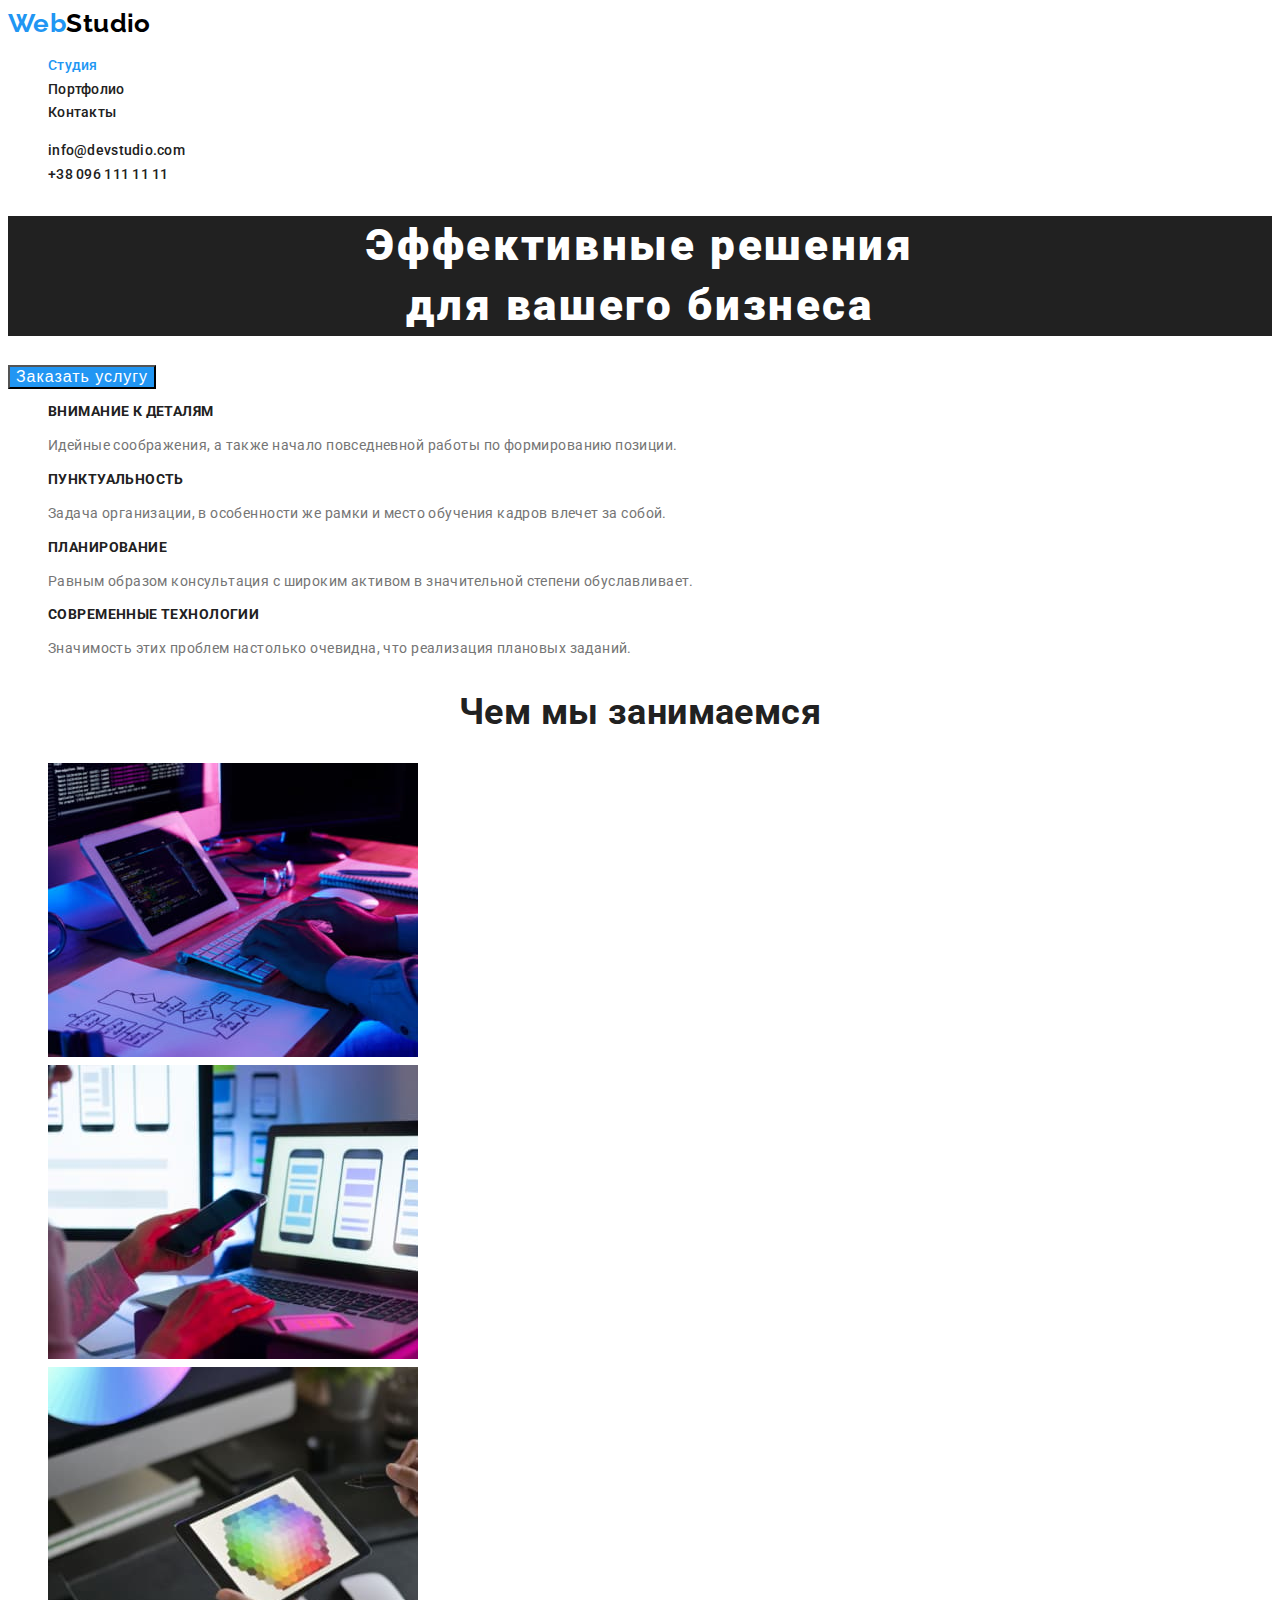
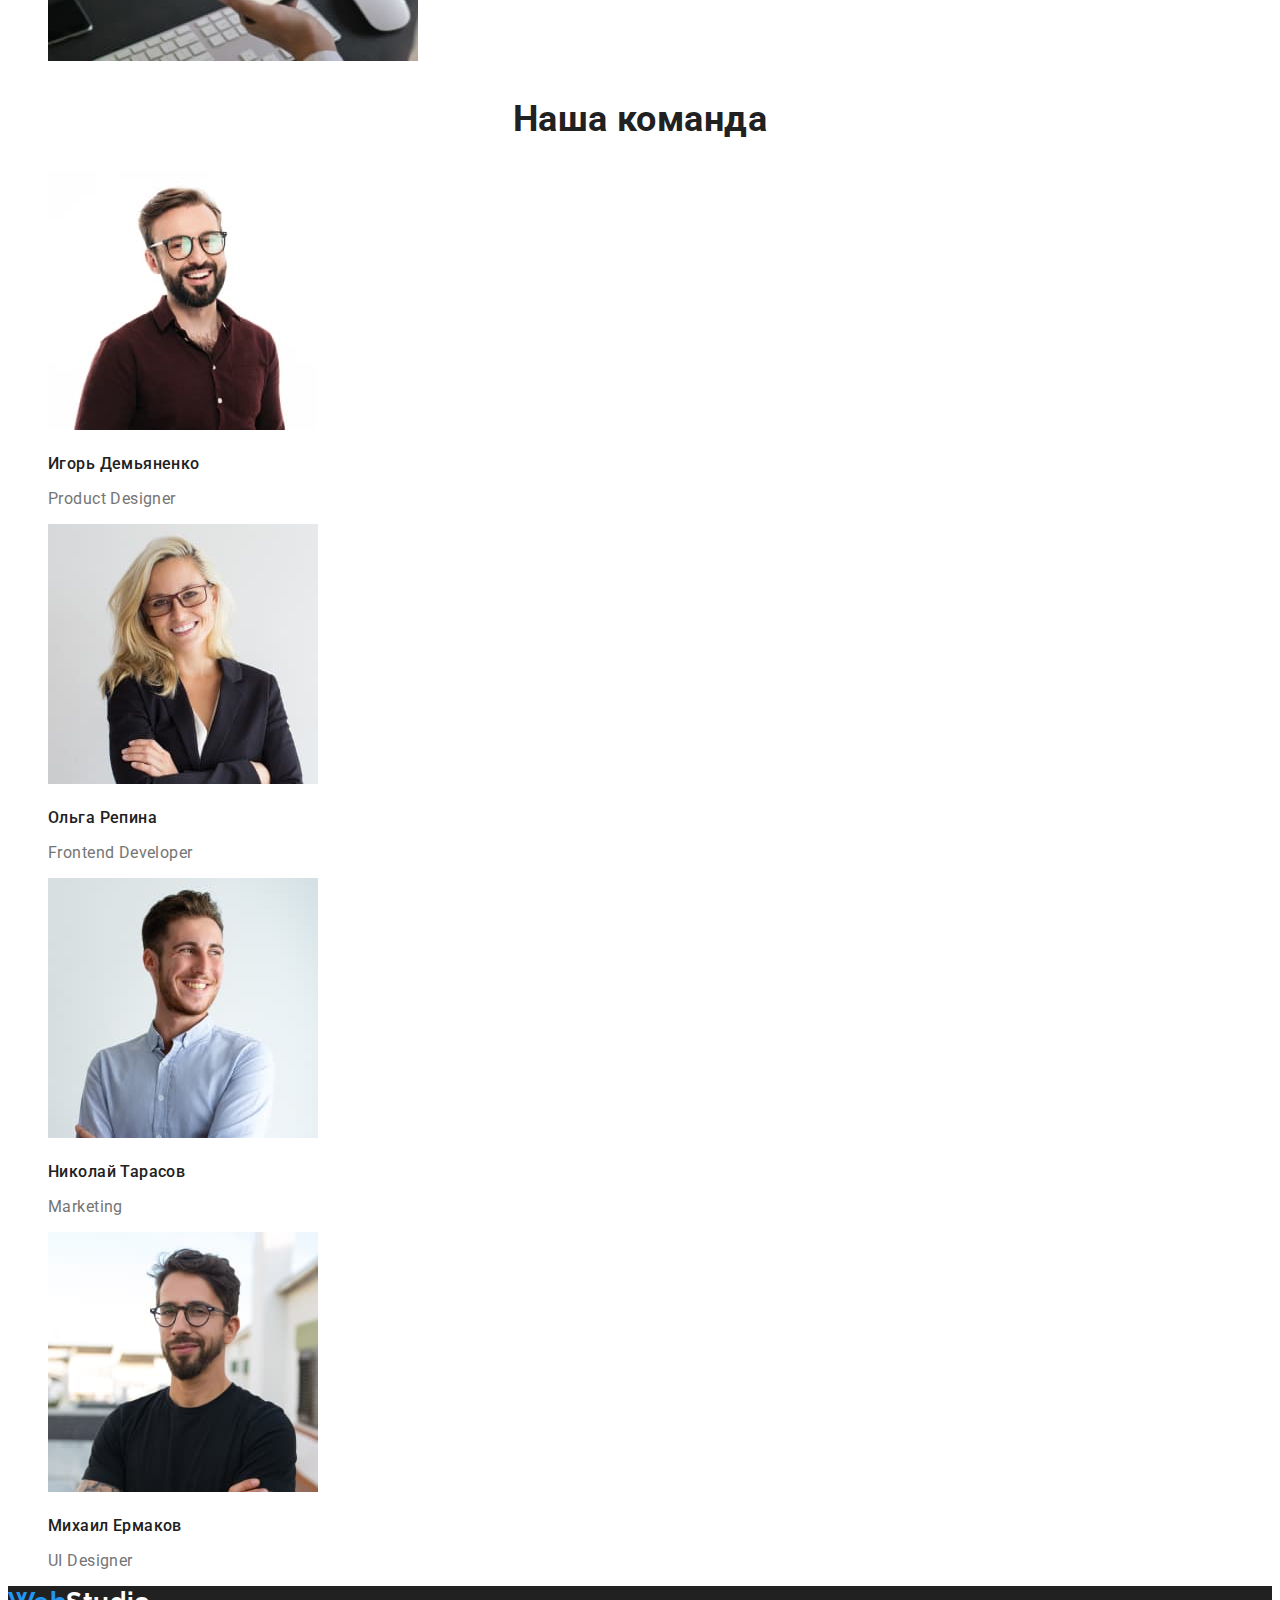
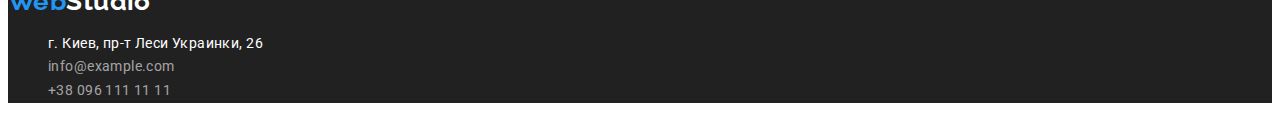
<file: index.html>
<!DOCTYPE html>
<html lang="ru">
  <head>
    <meta charset="UTF-8" />
    <meta http-equiv="X-UA-Compatible" content="IE=edge" />
    <meta name="viewport" content="width=device-width, initial-scale=1.0" />
    <link rel="stylesheet" href="./css/styles.css" />
    <link rel="preconnect" href="https://fonts.googleapis.com" />
    <link rel="preconnect" href="https://fonts.gstatic.com" crossorigin />
    <link
      href="https://fonts.googleapis.com/css2?family=Raleway:wght@700&family=Roboto:wght@400;500;700;900&display=swap"
      rel="stylesheet"
    />
    <title>Web Studio</title>
  </head>
  <body>
    <header>
      <nav>
        <a href="./index.html" lang="en" class="logo"
          >Web<span class="logo-accent">Studio</span></a
        >
        <ul class="site-nav list">
          <li><a href="./index.html" class="link current">Студия</a></li>
          <li><a href="./portfolio.html" class="link">Портфолио</a></li>
          <li><a href="#" class="link">Контакты</a></li>
        </ul>
      </nav>
      <ul class="site-nav list">
        <li>
          <a href="mailto:info@devstudio.com" lang="en" class="link"
            >info@devstudio.com</a
          >
        </li>
        <li><a href="tel:+380961111111" class="link">+38 096 111 11 11</a></li>
      </ul>
    </header>
    <main>
      <section>
        <h1 class="hero-title">Эффективные решения<br />для вашего бизнеса</h1>
        <button class="btn" type="button">Заказать услугу</button>
      </section>
      <section class="benefits">
        <h2 hidden class="section-title">Наши преимущества</h2>
        <ul class="benefits-list list">
          <li>
            <h3 class="title">Внимание к деталям</h3>
            <p>
              Идейные соображения, а также начало повседневной работы по
              формированию позиции.
            </p>
          </li>
          <li>
            <h3 class="title">Пунктуальность</h3>
            <p>
              Задача организации, в особенности же рамки и место обучения кадров
              влечет за собой.
            </p>
          </li>
          <li>
            <h3 class="title">Планирование</h3>
            <p>
              Равным образом консультация с широким активом в значительной
              степени обуславливает.
            </p>
          </li>
          <li>
            <h3 class="title">Современные технологии</h3>
            <p>
              Значимость этих проблем настолько очевидна, что реализация
              плановых заданий.
            </p>
          </li>
        </ul>
      </section>
      <section class="works">
        <h2 class="heading">Чем мы занимаемся</h2>
        <ul class="works-list list">
          <li>
            <img src="./images/img.jpg" alt="Разработка сайта" width="370" />
          </li>
          <li>
            <img
              src="./images/img-1.jpg"
              alt="Разработка мобильного приложения"
              width="370"
            />
          </li>
          <li><img src="./images/img-2.jpg" alt="Дизайн" width="370" /></li>
        </ul>
      </section>
      <section class="section-team">
        <h2 class="heading">Наша команда</h2>
        <ul class="team-list list">
          <li>
            <img
              src="./images/img-igor.jpg"
              alt="Игорь Демьяненко"
              width="270"
            />
            <h3 class="title">Игорь Демьяненко</h3>
            <p class="description" lang="en">Product Designer</p>
          </li>
          <li>
            <img src="./images/img-olga.jpg" alt="Ольга Репина" width="270" />
            <h3 class="title">Ольга Репина</h3>
            <p class="description" lang="en">Frontend Developer</p>
          </li>
          <li>
            <img src="./images/img-nik.jpg" alt="Николай Тарасов" width="270" />
            <h3 class="title">Николай Тарасов</h3>
            <p class="description" lang="en">Marketing</p>
          </li>
          <li>
            <img src="./images/img-mich.jpg" alt="Михаил Ермаков" width="270" />
            <h3 class="title">Михаил Ермаков</h3>
            <p class="description" lang="en">UI Designer</p>
          </li>
        </ul>
      </section>
    </main>
    <footer class="footer">
      <address class="address">
        <a href="./index.html" lang="en" class="logo"
          >Web<span class="logo-accent">Studio</span></a
        >
        <ul class="footer-list list">
          <li>
            <a class="link address" href="https://goo.gl/maps/oEFkmxto2NahhXT56"
              >г. Киев, пр-т Леси Украинки, 26</a
            >
          </li>
          <li>
            <a class="link" href="mailto:info@devstudio.com" lang="en"
              >info@example.com</a
            >
          </li>
          <li>
            <a class="link" href="tel:+380961111111">+38 096 111 11 11</a>
          </li>
        </ul>
      </address>
    </footer>
  </body>
</html>
</file>
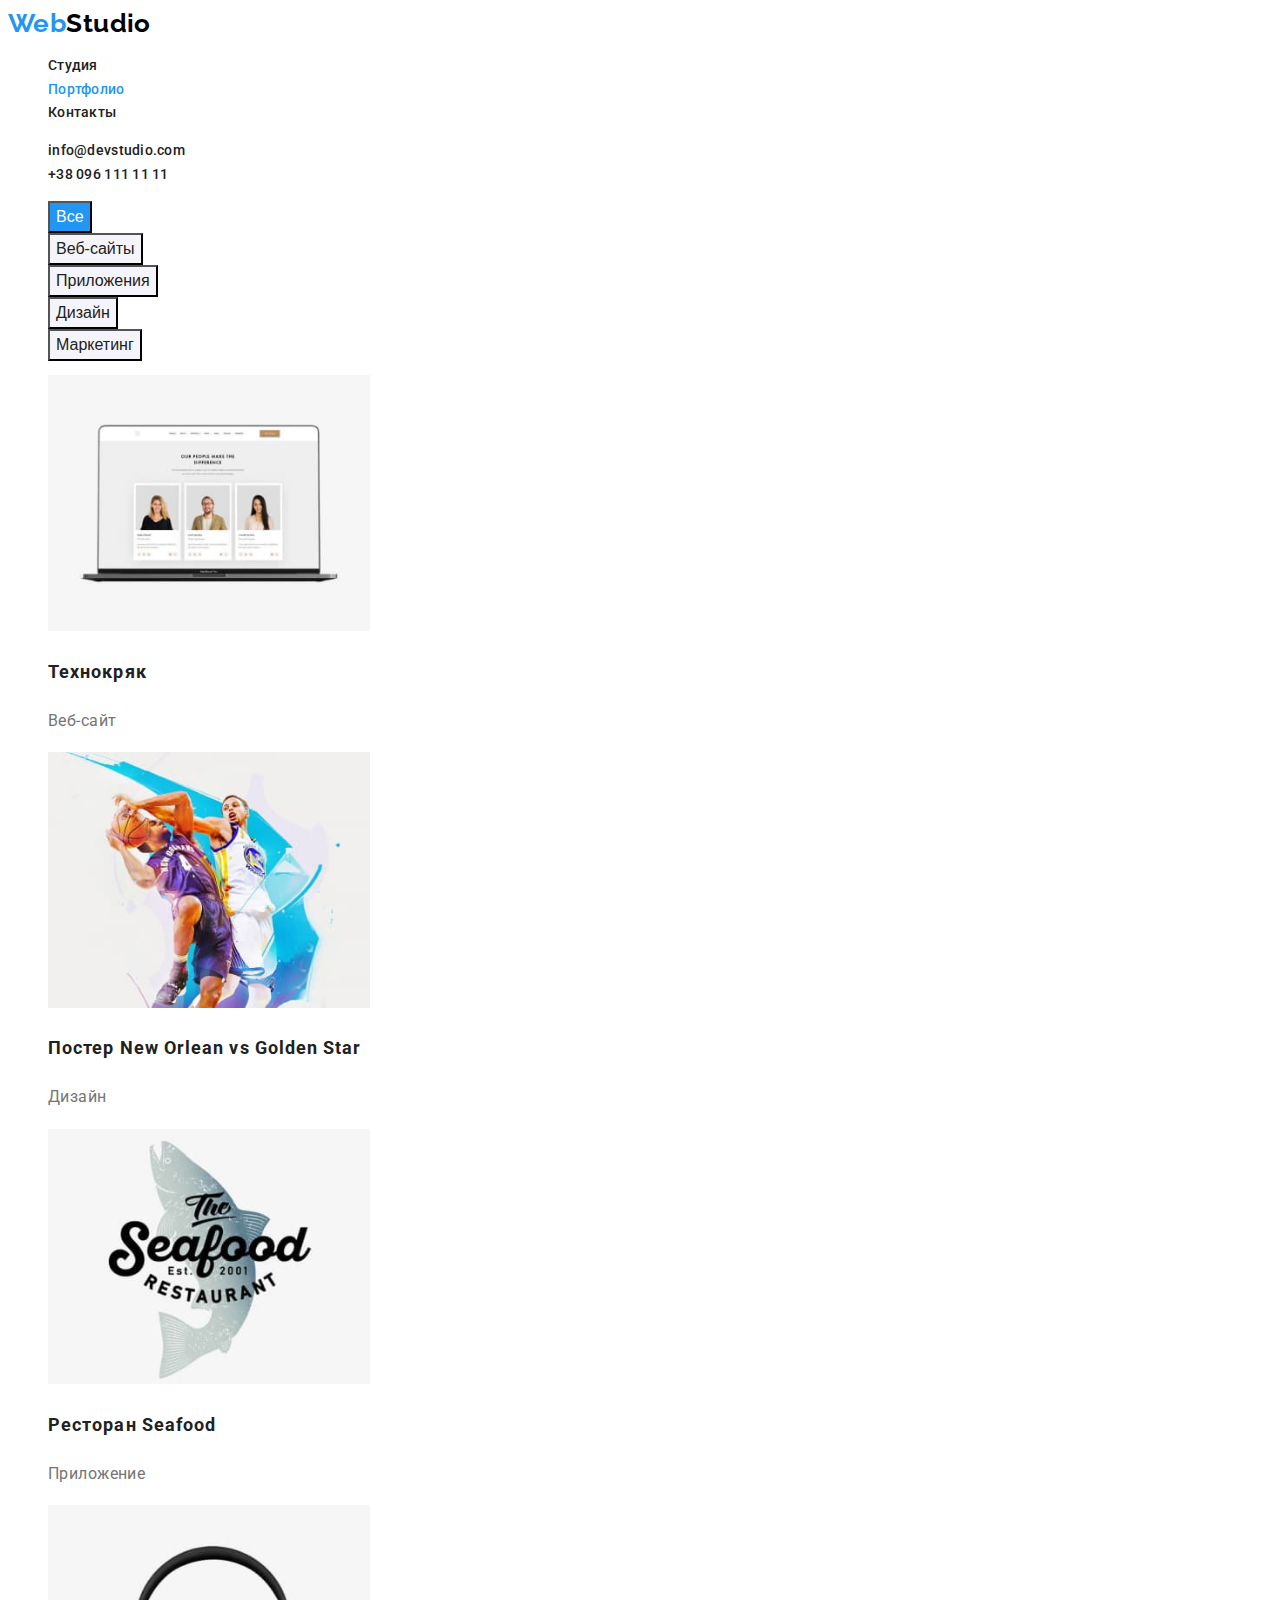
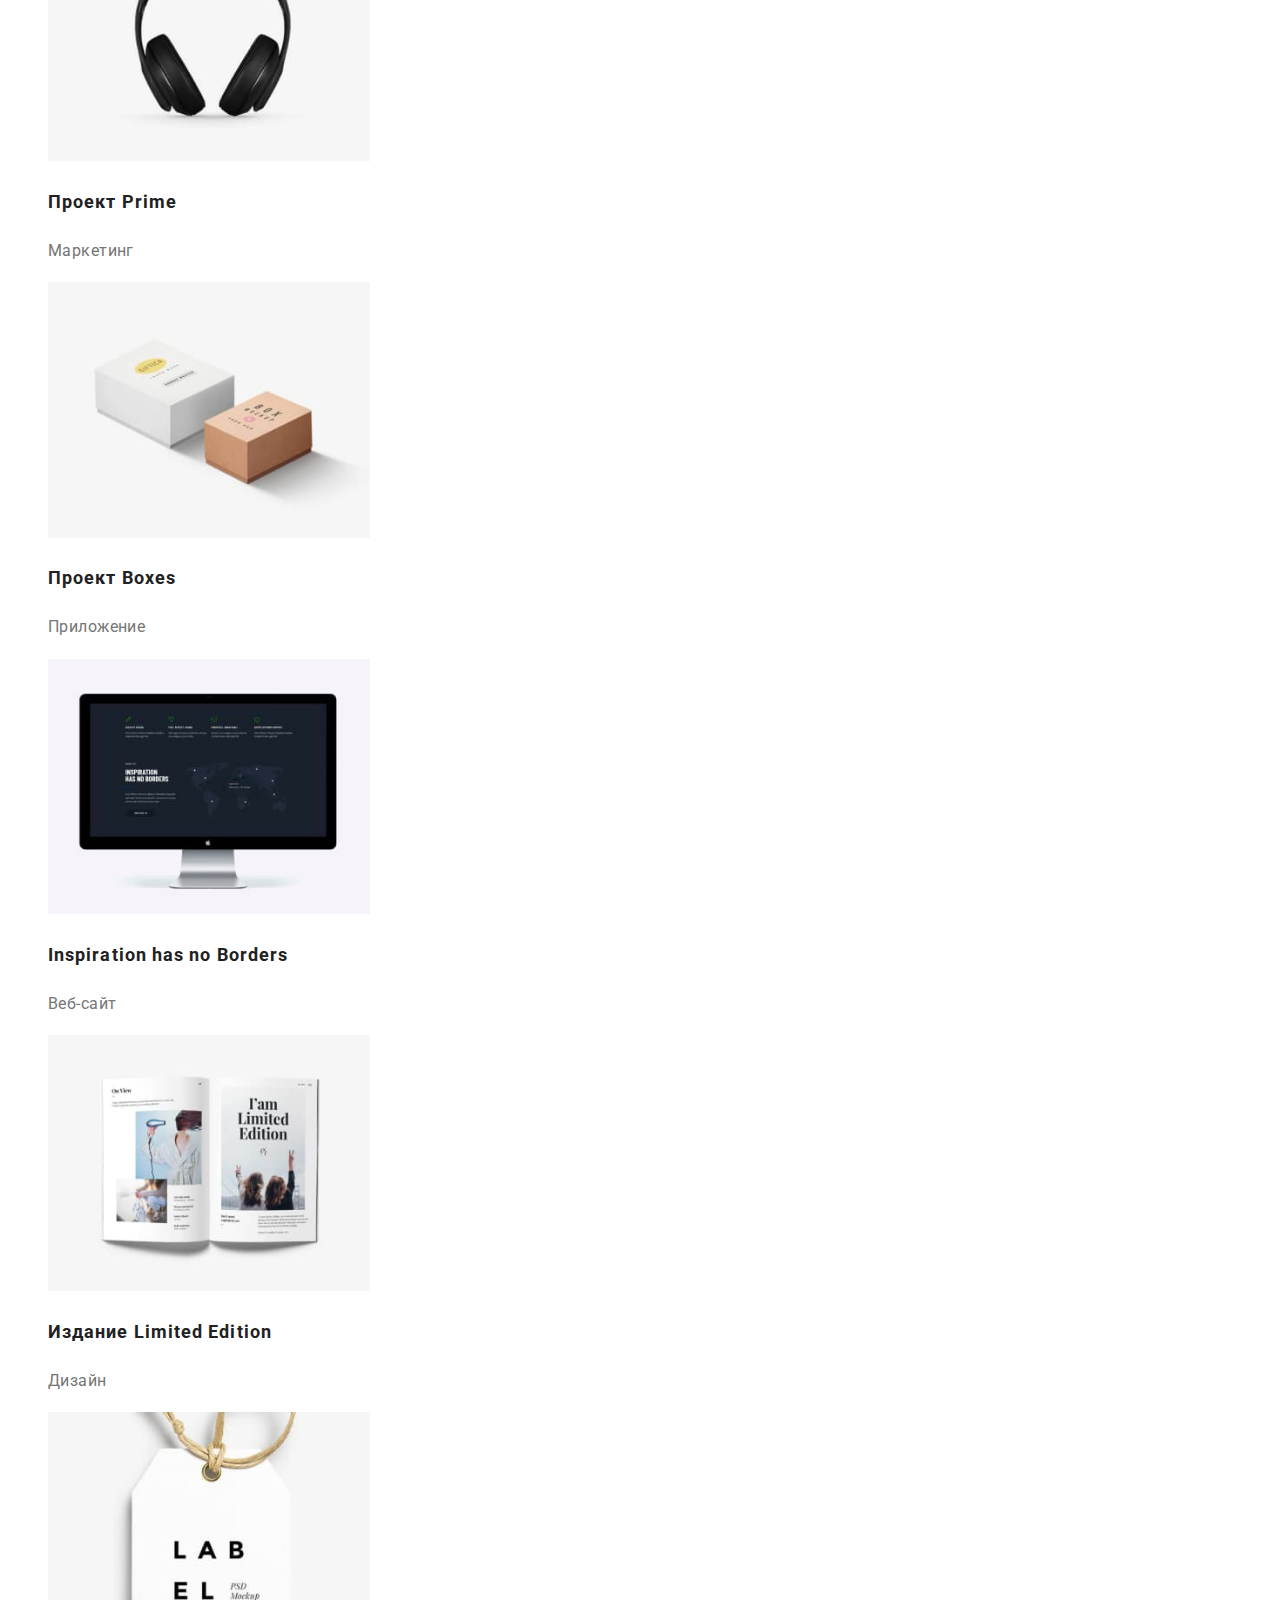
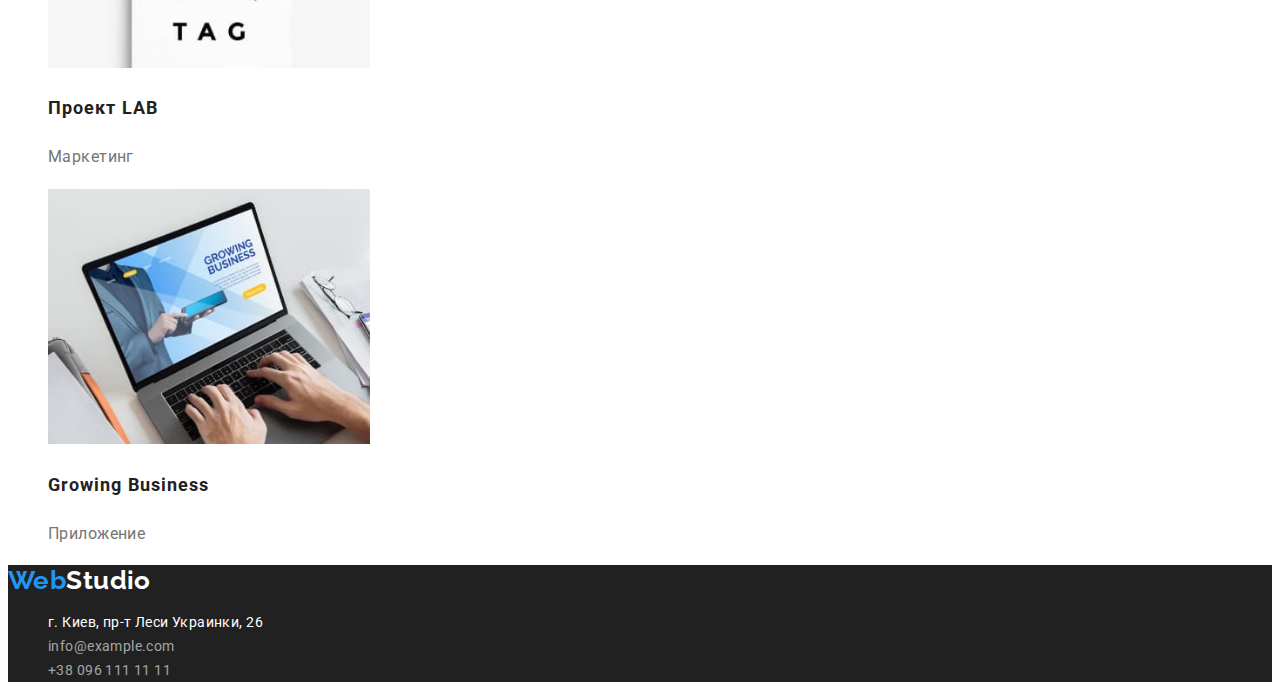
<file: portfolio.html>
<!DOCTYPE html>
<html lang="ru">
  <head>
    <meta charset="UTF-8" />
    <meta http-equiv="X-UA-Compatible" content="IE=edge" />
    <meta name="viewport" content="width=device-width, initial-scale=1.0" />
    <title>Web Studio</title>
    <link rel="stylesheet" href="./css/styles.css" />
    <link rel="preconnect" href="https://fonts.googleapis.com" />
    <link rel="preconnect" href="https://fonts.gstatic.com" crossorigin />
    <link
      href="https://fonts.googleapis.com/css2?family=Raleway:wght@700&family=Roboto:wght@400;500;700;900&display=swap"
      rel="stylesheet"
    />
  </head>
  <body>
    <header>
      <nav>
        <a href="./index.html" lang="en" class="logo"
          >Web<span class="logo-accent">Studio</span></a
        >
        <ul class="site-nav list">
          <li><a href="./index.html" class="link">Студия</a></li>
          <li><a href="./portfolio.html" class="link current">Портфолио</a></li>
          <li><a href="#" class="link">Контакты</a></li>
        </ul>
      </nav>
      <ul class="site-nav list">
        <li>
          <a href="mailto:info@devstudio.com" lang="en" class="link"
            >info@devstudio.com</a
          >
        </li>
        <li><a href="tel:+380961111111" class="link">+38 096 111 11 11</a></li>
      </ul>
    </header>
    <main>
      <section>
        <h1 hidden>Страница Портфолио</h1>
        <ul class="button-list list">
          <li><button type="button" class="list current">Все</button></li>
          <li><button type="button" class="list">Веб-сайты</button></li>
          <li><button type="button" class="list">Приложения</button></li>
          <li><button type="button" class="list">Дизайн</button></li>
          <li><button type="button" class="list">Маркетинг</button></li>
        </ul>

        <ul class="portfolio-list list">
          <li>
            <img
              src="./images/img-texno.jpg"
              alt="Ноутбук с дизайном сайта"
              width="322"
            />
            <h2 class="title">Технокряк</h2>
            <p class="description">Веб-сайт</p>
          </li>
          <li>
            <img
              src="./images/img-new.jpg"
              alt="два волейболиста"
              width="322"
            />
            <h2 class="title">Постер New Orlean vs Golden Star</h2>
            <p class="description">Дизайн</p>
          </li>
          <li>
            <img
              src="./images/img-sea.jpg "
              alt="логотип ресторана"
              width="322"
            />
            <h2 class="title">Ресторан Seafood</h2>
            <p class="description">Приложение</p>
          </li>
          <li>
            <img src="./images/img-prime.jpg" alt="наушники" width="322" />
            <h2 class="title">Проект Prime</h2>
            <p class="description">Маркетинг</p>
          </li>
          <li>
            <img src="./images/img-boxes.jpg" alt="две коробки" width="322" />
            <h2 class="title">Проект Boxes</h2>
            <p class="description">Приложение</p>
          </li>
          <li>
            <img src="./images/img-inspir.jpg " alt="компьютер" width="322" />
            <h2 class="title">Inspiration has no Borders</h2>
            <p class="description">Веб-сайт</p>
          </li>
          <li>
            <img
              src="./images/img-limited.jpg"
              alt="разворот журнала"
              width="322"
            />
            <h2 class="title">Издание Limited Edition</h2>
            <p class="description">Дизайн</p>
          </li>
          <li>
            <img src="./images/img-lab.jpg" alt="бирка" width="322" />
            <h2 class="title">Проект LAB</h2>
            <p class="description">Маркетинг</p>
          </li>
          <li>
            <img
              src="./images/img-busin.jpg "
              alt="ноутбук с дизайном сайта"
              width="322"
            />
            <h2 class="title">Growing Business</h2>
            <p class="description">Приложение</p>
          </li>
        </ul>
      </section>
    </main>
    <footer class="footer">
      <address class="address">
        <a href="./index.html" lang="en" class="logo"
          >Web<span class="logo-accent">Studio</span></a
        >
        <ul class="footer-list list">
          <li>
            <a class="link address" href="https://goo.gl/maps/oEFkmxto2NahhXT56"
              >г. Киев, пр-т Леси Украинки, 26</a
            >
          </li>
          <li>
            <a class="link" href="mailto:info@devstudio.com" lang="en"
              >info@example.com</a
            >
          </li>
          <li>
            <a class="link" href="tel:+380961111111">+38 096 111 11 11</a>
          </li>
        </ul>
      </address>
    </footer>
  </body>
</html>
</file>
<file: css/styles.css>
:root {
  --primary-text-color: #212121;
  --title-text-color: #757575;
  --accent-color: #2196f3;
  --additional-color: #f5f4fa;
  --primary-white-color: #ffffff;
}

body {
  background-color: var(--primary-white-color);
  color: var(--title-text-color);
  font-family: Roboto, sans-serif;
  letter-spacing: 0.03em;
  font-size: 14px;
  font-weight: 400;
  line-height: 1.7;
}

.list {
  list-style: none;
}

/* Logo */
.logo {
  font-family: Raleway, sans-serif;
  font-size: 26px;
  font-weight: 700;
  line-height: 1.19;
  color: var(--accent-color);
  text-decoration: none;
}

.logo-accent {
  color: #000000;
}

.logo-accent:hover {
  color: var(--accent-color);
}

/* Site nav */

.site-nav .link {
  color: var(--primary-text-color);
  font-weight: 500;
  font-size: 14px;
  line-height: 1.14;
  letter-spacing: 0.02em;
  text-decoration: none;
}

.site-nav .link:hover,
.site-nav .link:focus {
  color: var(--accent-color);
}

.site-nav .link.current {
  color: var(--accent-color);
}

/* Hero */
.hero-title {
  color: var(--primary-white-color);
  font-weight: 900;
  font-size: 44px;
  line-height: 1.36;
  letter-spacing: 0.06em;
  text-align: center;
  background-color: #212121;
}

.btn {
  font-size: 16px;
  letter-spacing: 0.06em;
  color: var(--primary-white-color);
  background-color: var(--accent-color);
}

.btn:hover,
.btn:focus {
  background-color: var(--title-text-color);
}

/* Sections */

.benefits-list .title {
  color: var(--primary-text-color);
  font-weight: 700;
  font-size: 14px;
  line-height: 1.14;
  text-transform: uppercase;
}

.heading {
  color: var(--primary-text-color);
  font-weight: 700;
  font-size: 36px;
  line-height: 1.17;
  text-align: center;
}

.section-team .title {
  color: var(--primary-text-color);
  font-weight: 500;
  font-size: 16px;
  line-height: 1.19;
}

.section-team .description {
  font-size: 16px;
  line-height: 1.19;
}

/* Footer */

.footer {
  background-color: var(--primary-text-color);
}

.footer .logo-accent {
  color: var(--primary-white-color);
}

.footer .logo-accent:hover {
  color: var(--accent-color);
}

.address {
  font-style: normal;
}
.footer-list .link {
  color: rgba(255, 255, 255, 0.6);
  text-decoration: none;
}

.footer-list .link.address {
  color: var(--primary-white-color);
}

.footer-list .link:hover,
.footer-list .link:focus {
  text-decoration: underline;
}

/* Portfolio */

.button-list .list {
  font-weight: 500;
  font-size: 16px;
  line-height: 1.63;
  color: var(--primary-text-color);
  background-color: var(--additional-color);
}

.button-list .list.current {
  color: var(--primary-white-color);
  background-color: var(--accent-color);
}

.button-list .list:hover,
.button-list .list:focus {
  color: var(--primary-white-color);
  background-color: var(--accent-color);
}

.portfolio-list .title {
  color: var(--primary-text-color);
  font-weight: 700;
  font-size: 18px;
  line-height: 2;
  letter-spacing: 0.06em;
}

.portfolio-list .description {
  font-size: 16px;
  line-height: 1.88;
}
</file>
